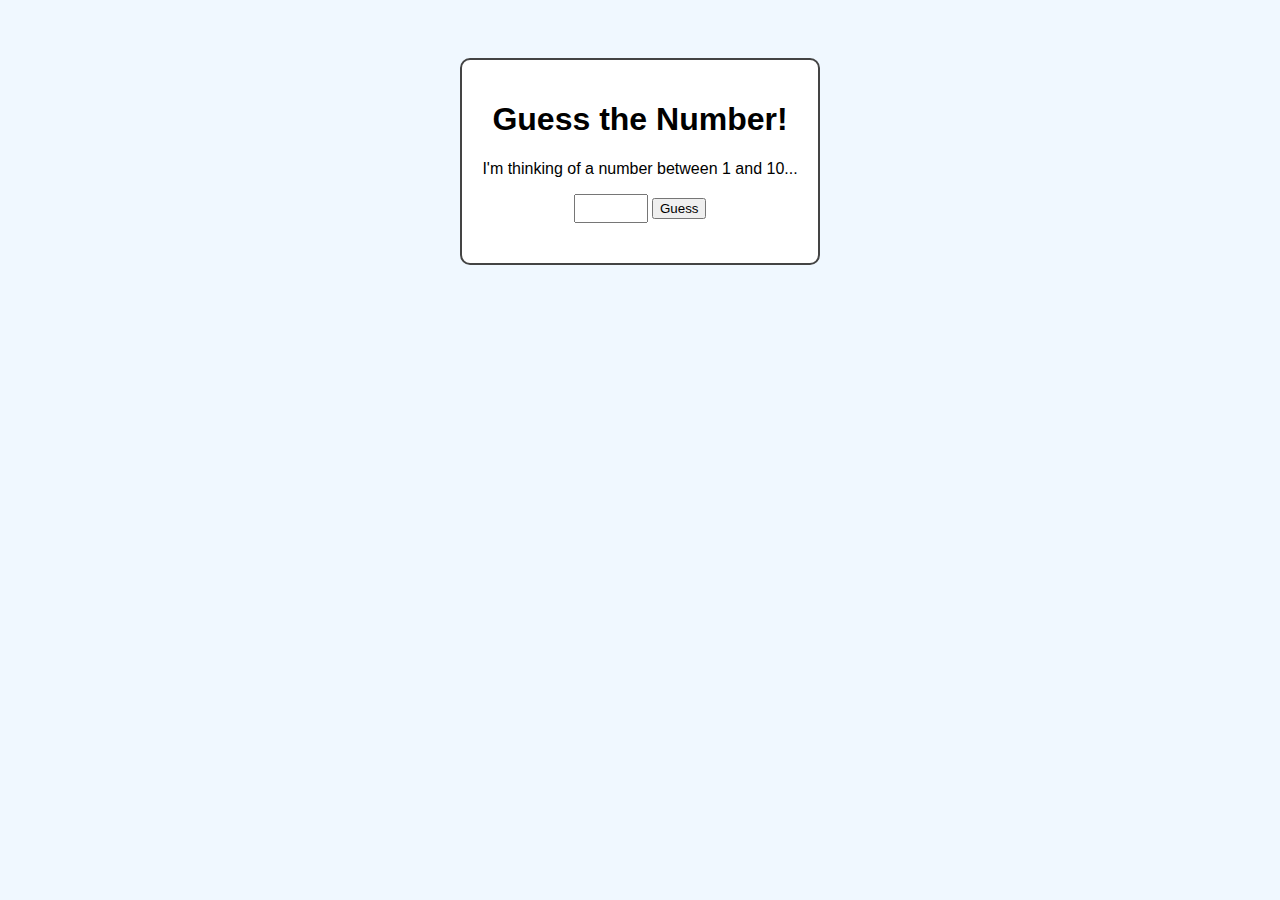
<file: app.html>
<!DOCTYPE html>
<html lang="en">
<head>
  <meta charset="UTF-8">
  <title>Guess the Number</title>
  <style>
    body {
      font-family: Arial, sans-serif;
      text-align: center;
      background-color: #f0f8ff;
      padding: 50px;
    }
    .game-box {
      border: 2px solid #444;
      padding: 20px;
      border-radius: 10px;
      display: inline-block;
      background: white;
    }
    input[type="number"] {
      width: 60px;
      padding: 5px;
    }
    .result {
      margin-top: 20px;
      font-weight: bold;
    }
  </style>
</head>
<body>
  <div class="game-box">
    <h1>Guess the Number!</h1>
    <p>I'm thinking of a number between 1 and 10...</p>
    <input type="number" id="guess" min="1" max="10">
    <button onclick="checkGuess()">Guess</button>
    <p class="result" id="resultText"></p>
  </div>

  <script>
    const secretNumber = Math.floor(Math.random() * 10) + 1;

    function checkGuess() {
      const guess = parseInt(document.getElementById('guess').value);
      const resultText = document.getElementById('resultText');
      if (guess === secretNumber) {
        resultText.textContent = "🎉 You got it!";
        resultText.style.color = "green";
      } else {
        resultText.textContent = "❌ Nope! Try again.";
        resultText.style.color = "red";
      }
    }
  </script>
</body>
</html>
</file>
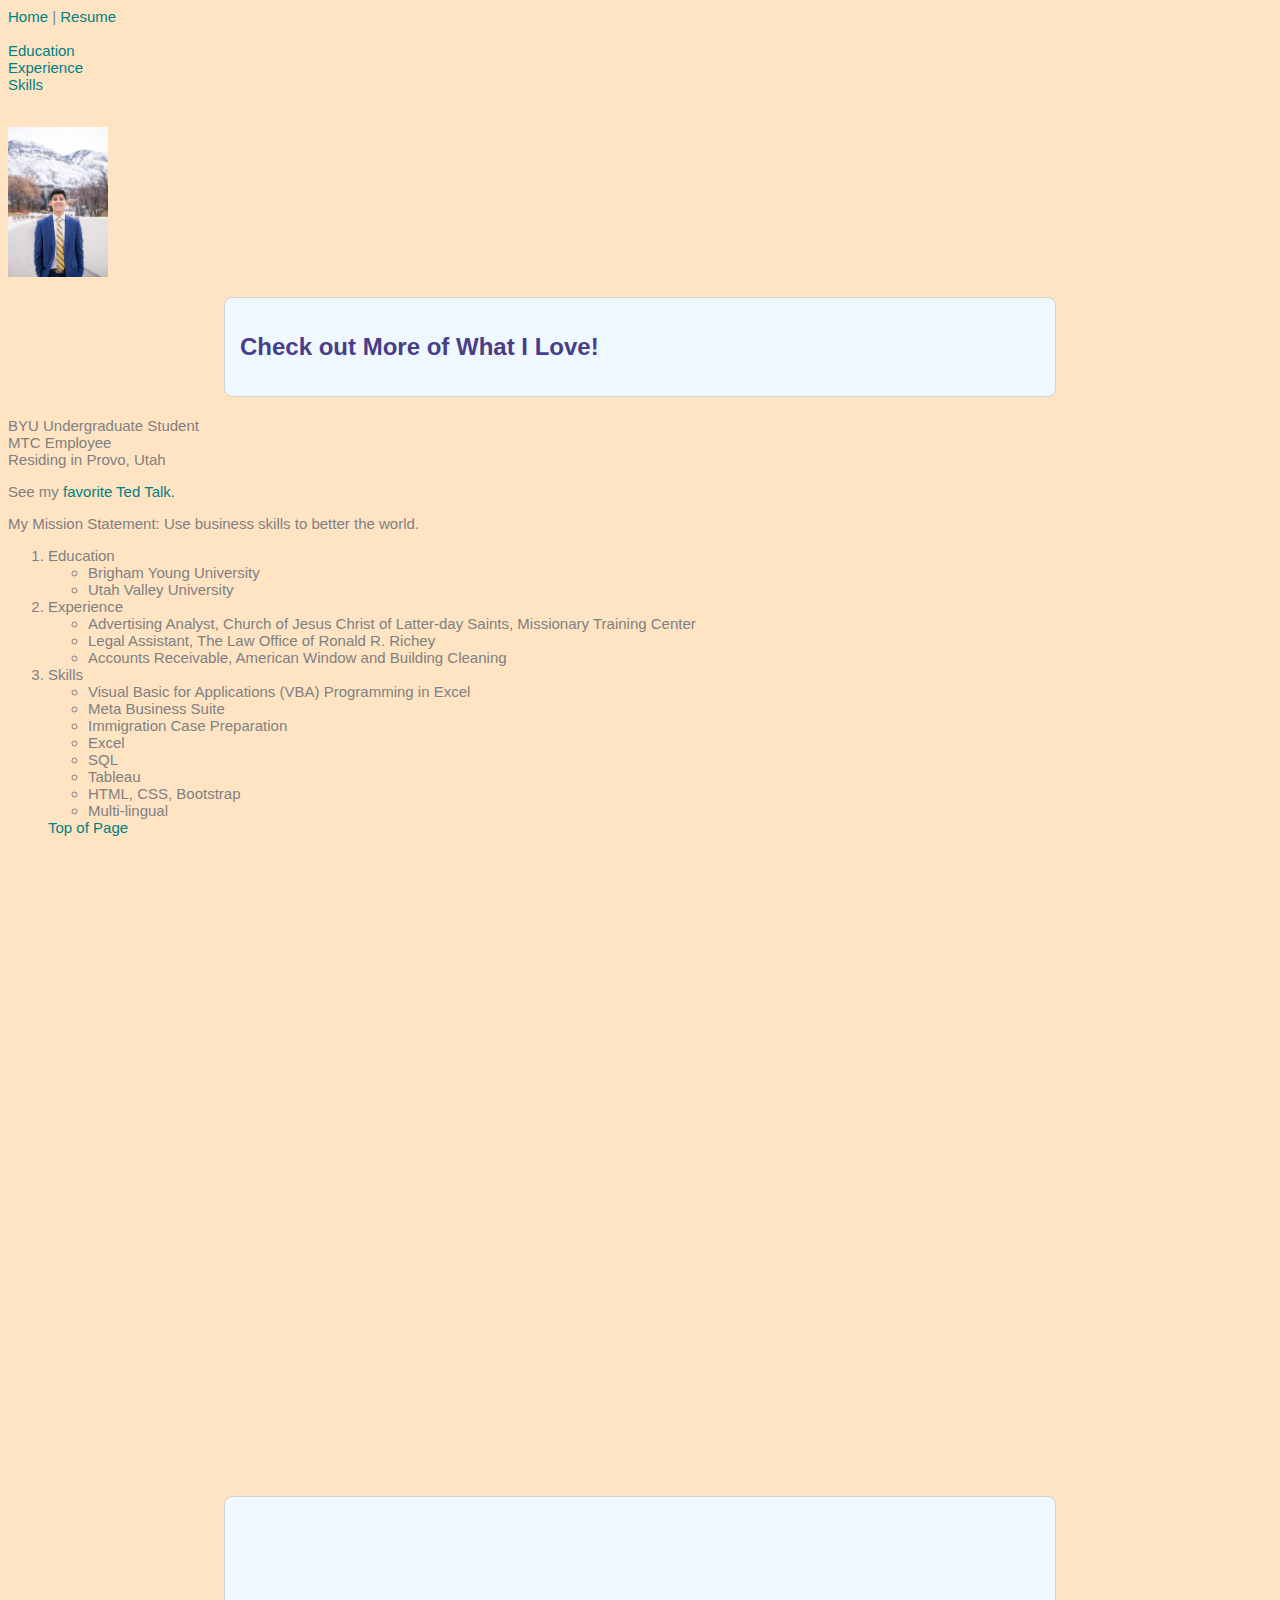
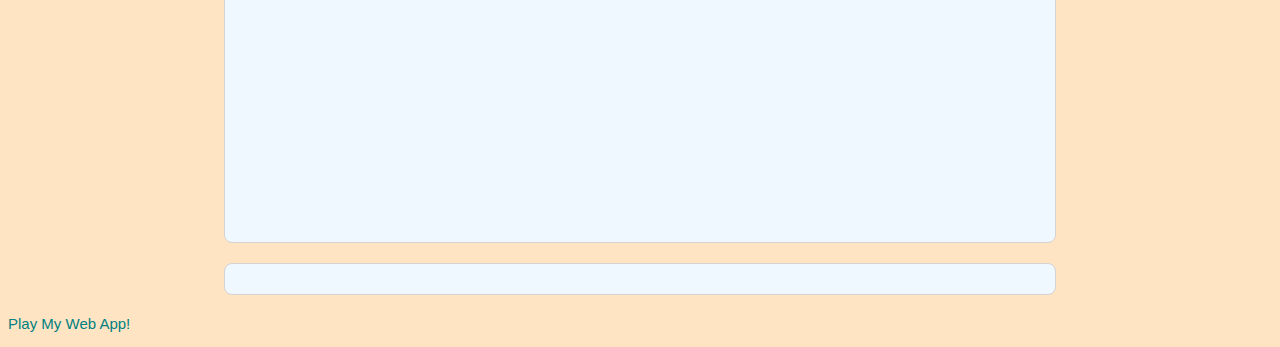
<file: scratch.html>
<!--Beginning

-->

<html lang="en">

<head>
    <Title>My Resume</Title>
    <link rel="stylesheet" href="style.css">
    
</head>



<body>

  <!-- DIVS!!!
<div class="section">
  <h2>Education</h2>
  <p>BYU Undergraduate Student</p>
</div>

<div class="section">
  <h2>Experience</h2>
  <p>MTC Employee</p>
</div>

<div class="section">
  <h2>Skills</h2>
  <ul>
    <li>Excel</li>
    <li>SQL</li>
    <li>VBA</li>
  </ul>
</div>
-->

    <a href="index.html" id="top">Home</a> |
    <a href="resume.html">Resume</a><br><br>

    <a href="#edu">Education</a><br>
    <a href="#exp">Experience</a><br>
    <a href="#ski">Skills</a><br>

    <br><br>
    <img src="Adrian_Smiling_Blue_Suit copy 2.jpg" height="150" alt="Adrian Sivila in front of the Wasatch Front">
    
<div class="section">
    <h2>Check out More of What I Love!</h2>
</div>

    BYU Undergraduate Student <br>
    MTC Employee <br>
    Residing in Provo, Utah <br>

    <p>
        See my <a href="https://www.youtube.com/watch?v=veEQQ-N9xWU" target="_blank" title="Ted Talk">favorite Ted
            Talk.</a>
    </p>

    <p>My Mission Statement: Use business skills to better the world.</p>

    <ol>
        <li id="edu">Education
            <ul>
                <li>Brigham Young University</li>
                <li>Utah Valley University</li>

            </ul>

        </li>

        <li id="exp">Experience
            <ul>
                <li>Advertising Analyst, Church of Jesus Christ of Latter-day Saints, Missionary Training Center</li>
                <li>Legal Assistant, The Law Office of Ronald R. Richey</li>
                <li>Accounts Receivable, American Window and Building Cleaning</li>


            </ul>

        </li>

        <li id="ski">Skills
            <ul>
                <li>Visual Basic for Applications (VBA) Programming in Excel</li>
                <li>Meta Business Suite</li>
                <li>Immigration Case Preparation</li>
                <li>Excel</li>
                <li>SQL</li>
                <li>Tableau</li>
                <li>HTML, CSS, Bootstrap</li>
                <li>Multi-lingual</li>

            </ul>
            <a href="#top">Top of Page</a>
            <p>&nbsp;</p>
            <p>&nbsp;</p>
            <p>&nbsp;</p>
            <p>&nbsp;</p>
            <p>&nbsp;</p>
            <p>&nbsp;</p>
            <p>&nbsp;</p>
            <p>&nbsp;</p>
            <p>&nbsp;</p>
            <p>&nbsp;</p>
            <p>&nbsp;</p>
            <p>&nbsp;</p>
            <p>&nbsp;</p>
            <p>&nbsp;</p>
            <p>&nbsp;</p>
            <p>&nbsp;</p>
            <p>&nbsp;</p>
            <p>&nbsp;</p>
            <p>&nbsp;</p>
            <p>&nbsp;</p>


        </li>

    </ol>

    <div class="section">
        <iframe width="560" height="315" src="https://www.youtube.com/embed/MdZAMSyn_As?si=ufNEiBI-xCcdEdA2"
            title="YouTube video player" frameborder="0"
            allow="accelerometer; autoplay; clipboard-write; encrypted-media; gyroscope; picture-in-picture; web-share"
            referrerpolicy="strict-origin-when-cross-origin" allowfullscreen></iframe>
    </div>

    <div class="section">
        <div class='tableauPlaceholder' id='viz1750461803837' style='position: relative'><noscript><a href='#'><img
                        alt='Population and Birth Rate (2012) '
                        src='https:&#47;&#47;public.tableau.com&#47;static&#47;images&#47;Sp&#47;SpringISWorldIndicators&#47;Population&#47;1_rss.png'
                        style='border: none' /></a></noscript><object class='tableauViz' style='display:none;'>
                <param name='host_url' value='https%3A%2F%2Fpublic.tableau.com%2F' />
                <param name='embed_code_version' value='3' />
                <param name='site_root' value='' />
                <param name='name' value='SpringISWorldIndicators&#47;Population' />
                <param name='tabs' value='no' />
                <param name='toolbar' value='yes' />
                <param name='static_image'
                    value='https:&#47;&#47;public.tableau.com&#47;static&#47;images&#47;Sp&#47;SpringISWorldIndicators&#47;Population&#47;1.png' />
                <param name='animate_transition' value='yes' />
                <param name='display_static_image' value='yes' />
                <param name='display_spinner' value='yes' />
                <param name='display_overlay' value='yes' />
                <param name='display_count' value='yes' />
                <param name='language' value='en-US' />
            </object></div>
        <script
            type='text/javascript'>                    var divElement = document.getElementById('viz1750461803837'); var vizElement = divElement.getElementsByTagName('object')[0]; vizElement.style.width = '100%'; vizElement.style.height = (divElement.offsetWidth * 0.75) + 'px'; var scriptElement = document.createElement('script'); scriptElement.src = 'https://public.tableau.com/javascripts/api/viz_v1.js'; vizElement.parentNode.insertBefore(scriptElement, vizElement);                </script>
    </div>

</body>

<p><a href="app.html">Play My Web App!</a></p>

</html>
</file>
<file: style.css>
body{
            font-family: Arial, Helvetica, sans-serif;
            font-size: 15px;
            color: grey;
            background-color: bisque;  /* or any color you like */

        }
    h2 {
    font-size: 24px;
    color: darkslateblue;
    }

    .section {
    padding: 15px;
    border: 1px solid lightgray;
    background-color: #f0f8ff;
    max-width: 800px;       /* limits the width */
    margin: 20px auto;      /* centers the div horizontally and adds space between sections */
    border-radius: 8px; 
    }

    a {
    text-decoration: none;
    color: teal;
    }
</file>
